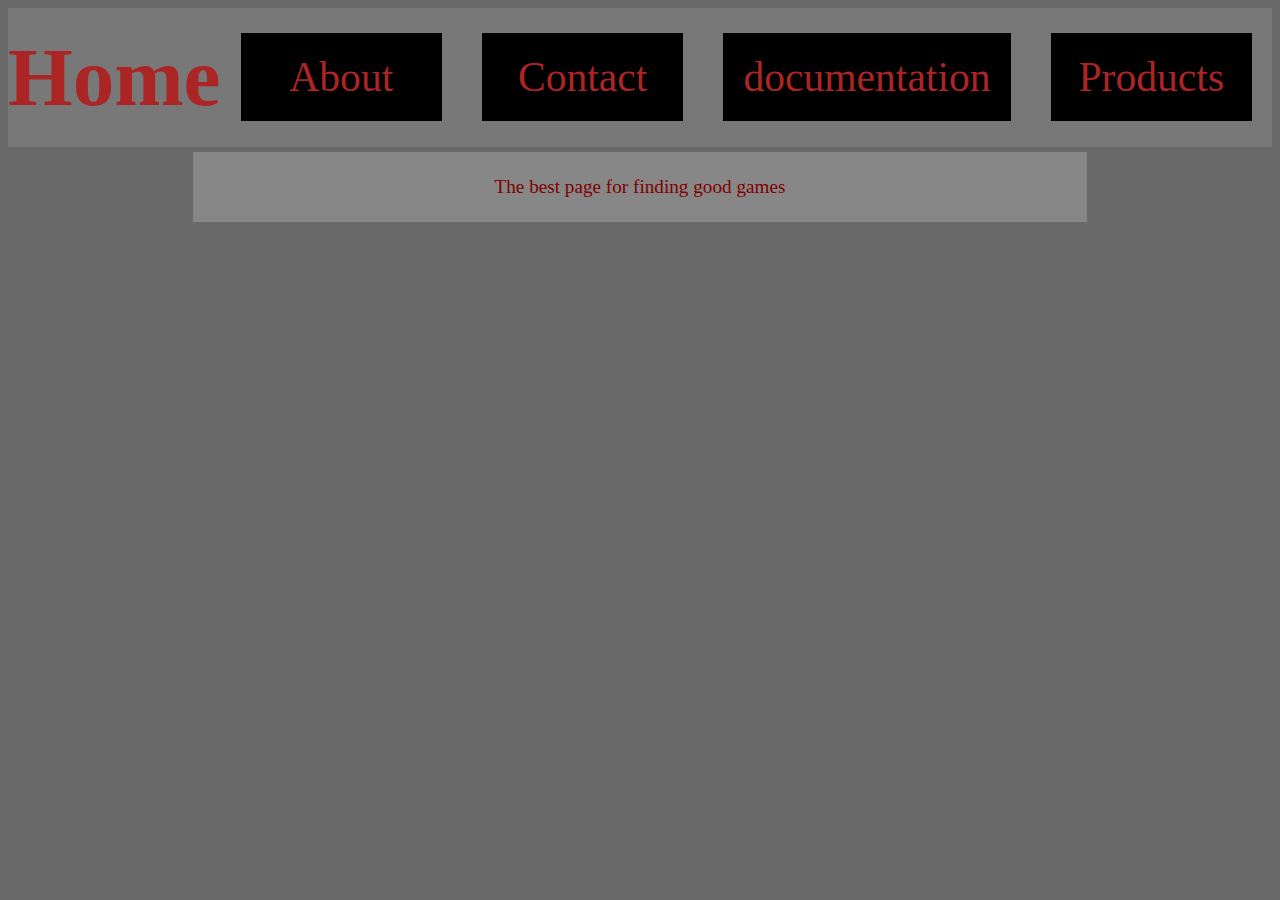
<file: Hemsida/index.html>
<!DOCTYPE html>
<html>

    <!--refererar bara till stylesheatet-->
    <head>
        <link rel="stylesheet" href="css\style.css">
    </head>

    <!--sätter en container på hela body så att jag kan årdna hela sidan-->
    <body class="flexbox-container-master">

        <!--här gör vi en nav bar så att man kan navigera runt på dem olika sidorna
        och så att man vet vilken sida man är på. Vi gör detta genom att göra alla länkarna
        till flexbox items förutom den man är på-->
        <div class="flexbox-container-nav">
            <h1>
                <a href="index.html">Home</a>
            </h1>
            <div class="flexbox-item">
                <a href="about.html">About</a>
            </div>
            <div class="flexbox-item">
                <a href="contact.html">Contact</a>
            </div>
            <div class="flexbox-item">
                <a href="documentation.html">documentation</a>
            </div>
            <div class="flexbox-item">
                <a href="products.html">Products</a>
            </div>
        </div>

        <!--Text som säger att detta är den bästa hemsidan-->
        <div class="flexbox-container-1">
            <div class="flexbox-item-1">
                <p class="p-big">
                  The best page for finding good games
                </p>
            </div>
        </div>

        <!--en animation av en låda som ändrar färj medans den åker i en fyrkanig fyrkant-->
        <div class="animation-box">
            <div class="slide">
                <p class="animation"></p>
            </div>
        </div>
    </body>
</html>
</file>
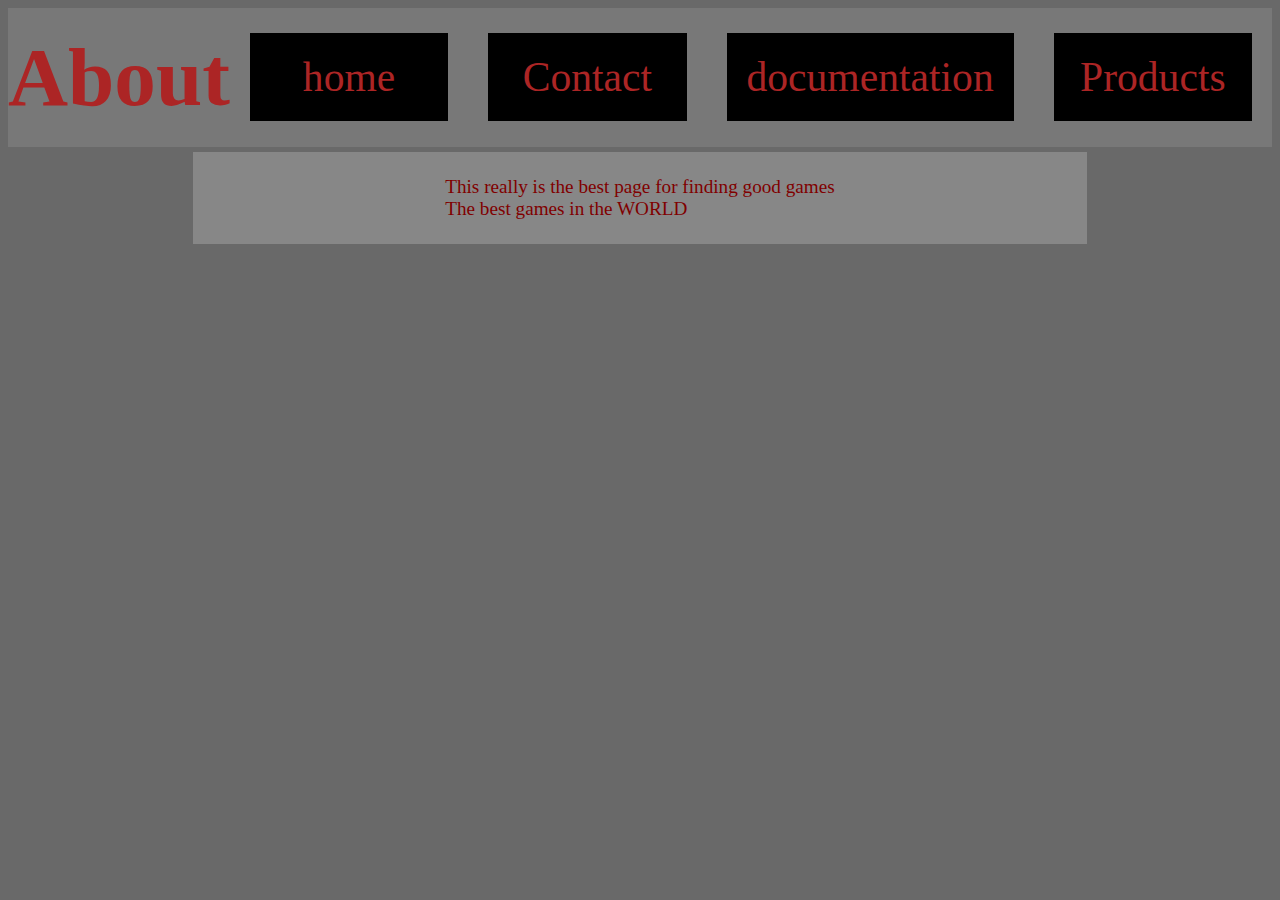
<file: Hemsida/about.html>
<!DOCTYPE html>
<html>

    <!--refererar bara till stylesheatet-->
    <head>
        <link rel="stylesheet" href="css\style.css">
    </head>

    <!--sätter en container på hela body så att jag kan årdna hela sidan-->
    <body class="flexbox-container-master">

        <!--här gör vi en nav bar så att man kan navigera runt på dem olika sidorna
        och så att man vet vilken sida man är på. Vi gör detta genom att göra alla länkarna
        till flexbox items förutom den man är på-->
        <div class="flexbox-container-nav">
            <h1>
                <a href="about.html">About</a>
            </h1>
            <div class="flexbox-item">
                <a href="index.html">home</a>
            </div>
            <div class="flexbox-item">
                <a href="contact.html">Contact</a>
            </div>
            <div class="flexbox-item">
                <a href="documentation.html">documentation</a>
            </div>
            <div class="flexbox-item">
                <a href="products.html">Products</a>
            </div>
        </div>

        <!--en bit text som säger att sidan har dem bästa spelen-->
        <div class="flexbox-container-1">
            <div class="flexbox-item-1">
                <p class="p-big">
                    This really is the best page for finding good games<br>
                    The best games in the WORLD
                </p>
            </div>
        </div>
    </body>
</html>
</file>
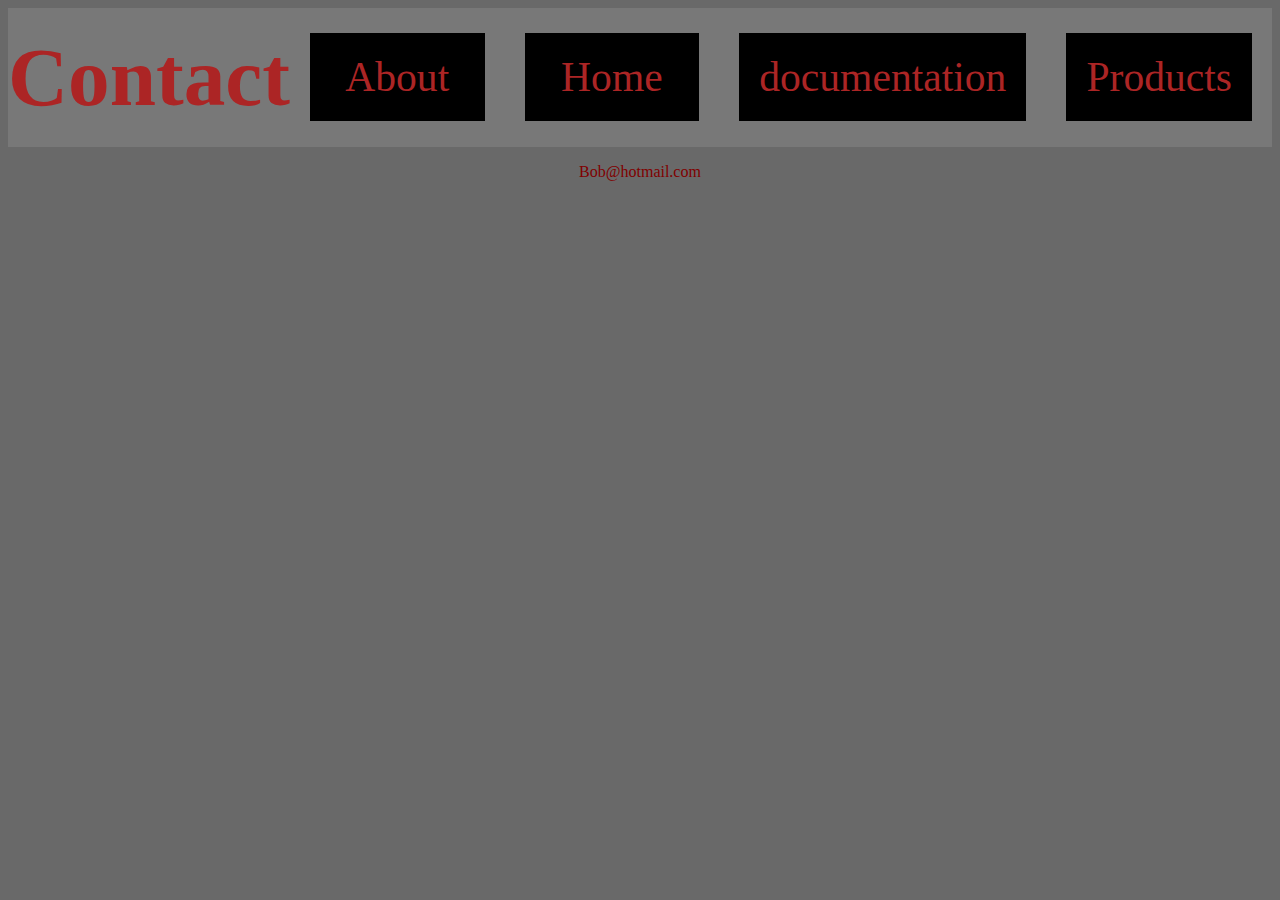
<file: Hemsida/contact.html>
<!DOCTYPE html>
<html>

    <!--refererar bara till stylesheatet-->
    <head>
        <link rel="stylesheet" href="css\style.css">
    </head>

    <!--sätter en container på hela body så att jag kan årdna hela sidan-->
    <body class="flexbox-container-master">

        <!--här gör vi en nav bar så att man kan navigera runt på dem olika sidorna
        och så att man vet vilken sida man är på. Vi gör detta genom att göra alla länkarna
        till flexbox items förutom den man är på-->
        <div class="flexbox-container-nav">
            <h1>
                <a href="contact.html">Contact</a>
            </h1>
            <div class="flexbox-item">
                <a href="about.html">About</a>
            </div>
            <div class="flexbox-item">
                <a href="index.html">Home</a>
            </div>
            <div class="flexbox-item">
                <a href="documentation.html">documentation</a>
            </div>
            <div class="flexbox-item">
                <a href="products.html">Products</a>
            </div>
        </div>

        <!--bobs hotmail adress-->
        <div class="flexbox-container">
            <p>
                Bob@hotmail.com
            </p>
        </div>
    </body>
</html>
</file>
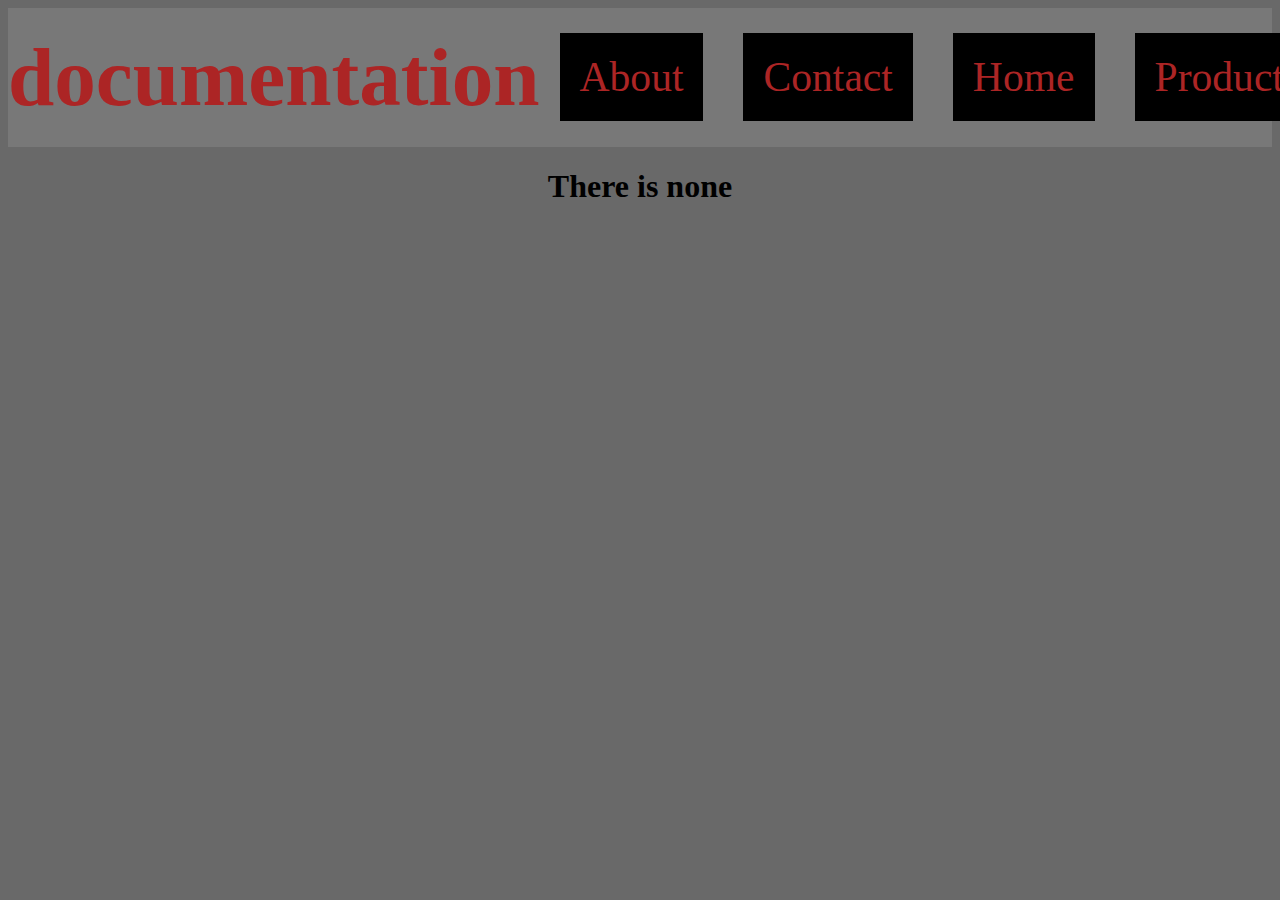
<file: Hemsida/documentation.html>
<!DOCTYPE html>
<html>

    <!--refererar bara till stylesheatet-->
    <head>
        <link rel="stylesheet" href="css\style.css">
    </head>

    <!--sätter en container på hela body så att jag kan årdna hela sidan-->
    <body class="flexbox-container-master">

        <!--här gör vi en nav bar så att man kan navigera runt på dem olika sidorna
        och så att man vet vilken sida man är på. Vi gör detta genom att göra alla länkarna
        till flexbox items förutom den man är på-->
        <div class="flexbox-container-nav">
            <h1>
                <a href="documentation.html">documentation</a>
            </h1>
            <div class="flexbox-item">
                <a href="about.html">About</a>
            </div>
            <div class="flexbox-item">
                <a href="contact.html">Contact</a>
            </div>
            <div class="flexbox-item">
                <a href="index.html">Home</a>
            </div>
            <div class="flexbox-item">
                <a href="products.html">Products</a>
            </div>
        </div>

        <!--saningen... och jag andvände h1 istället för p eftersomm att det
        blir större automatiskt så jag inte behöver göra fler klasser-->
        <div>
            <h1>
                There is none
            </h1>
        </div>
    </body>
</html>
</file>
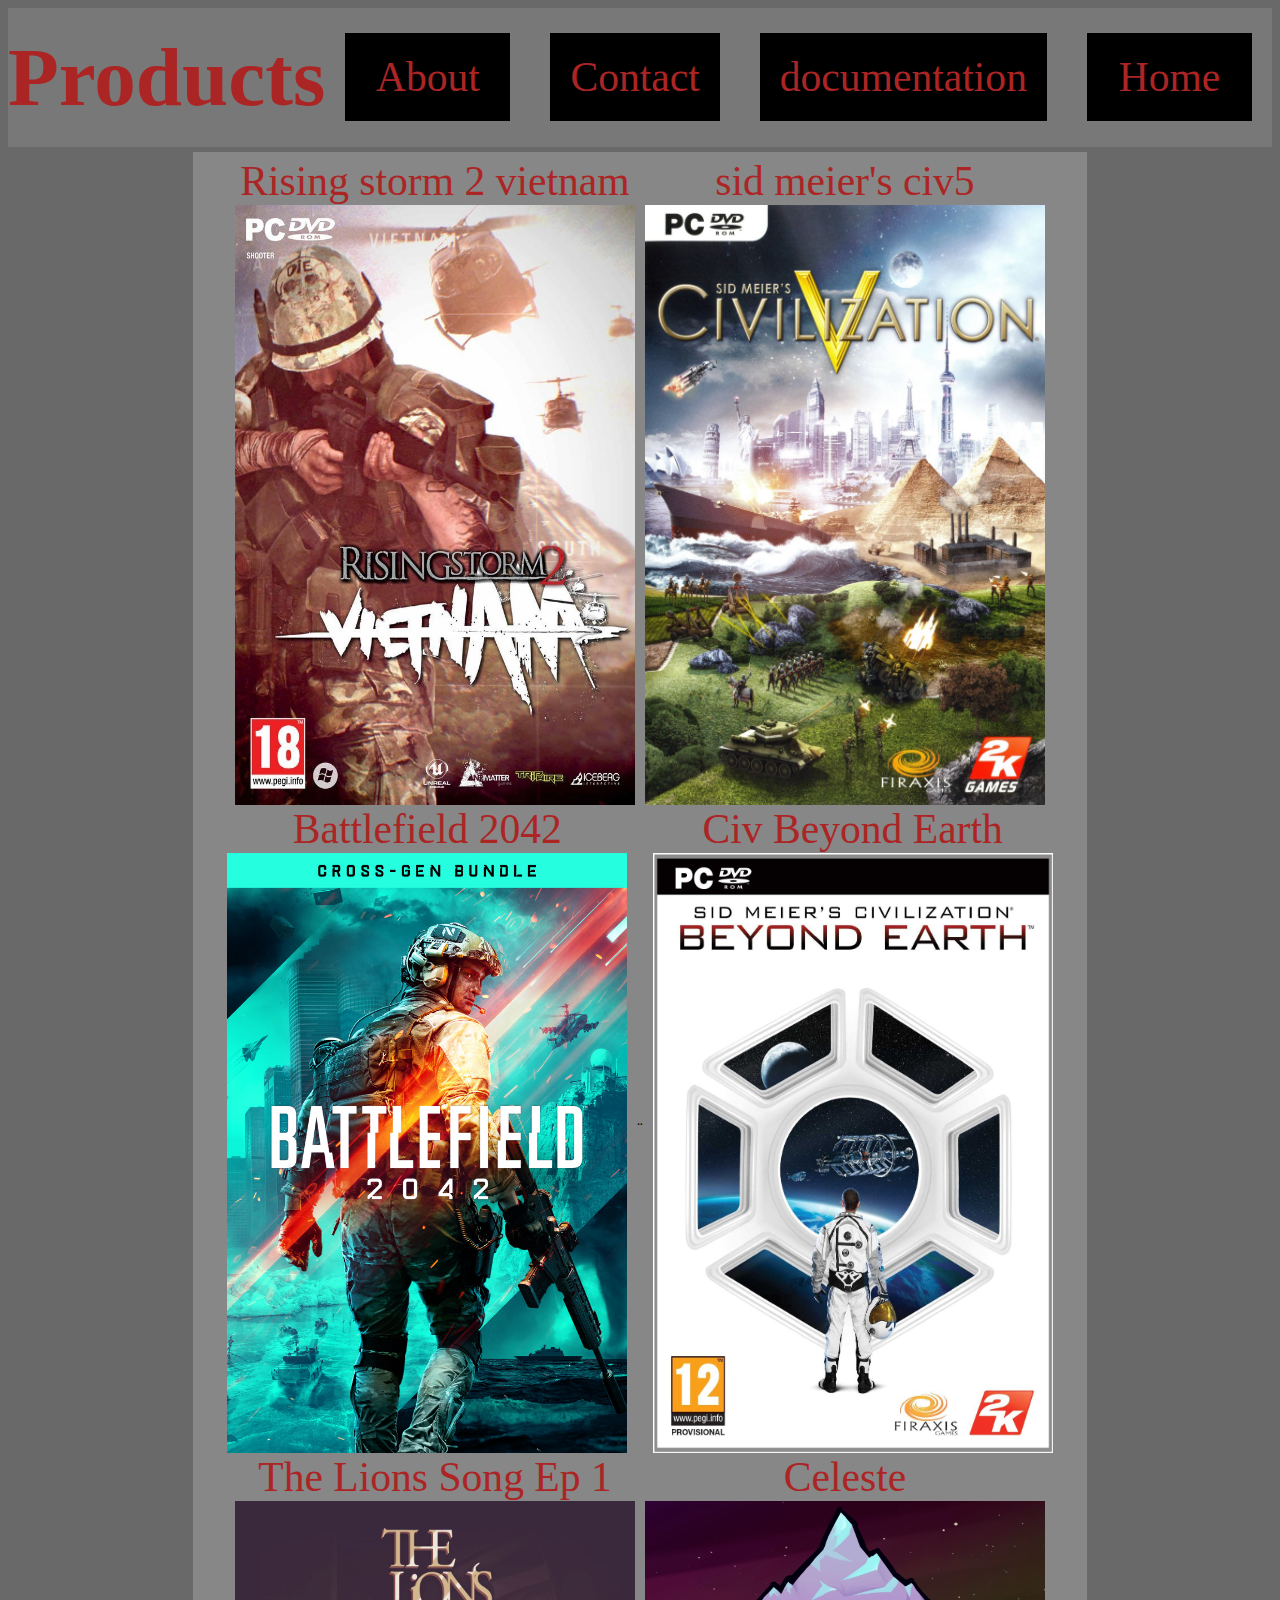
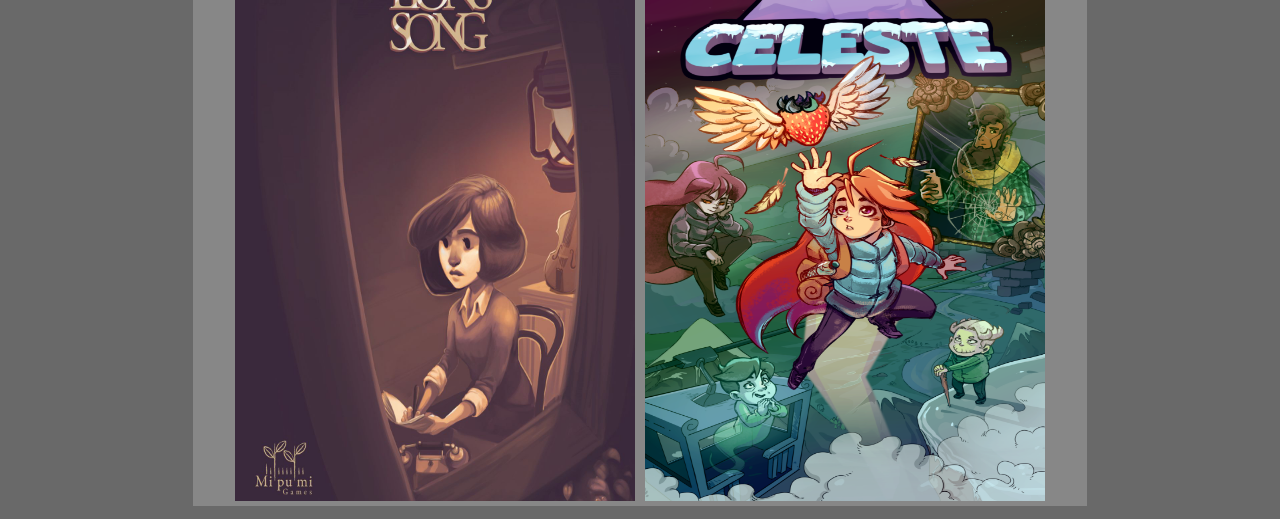
<file: Hemsida/products.html>
<!DOCTYPE html>
<html>

    <!--refererar bara till stylesheatet-->
    <head>
        <link rel="stylesheet" href="css\style.css">
    </head>

    <!--sätter en container på hela body så att jag kan årdna hela sidan-->
    <body class="flexbox-container-master">

        <!--här gör vi en nav bar så att man kan navigera runt på dem olika sidorna
        och så att man vet vilken sida man är på. Vi gör detta genom att göra alla länkarna
        till flexbox items förutom den man är på-->
        <div class="flexbox-container-nav">
            <h1>
                <a href="products.html">Products</a>
            </h1>
            <div class="flexbox-item">
                <a href="about.html">About</a>
            </div>
            <div class="flexbox-item">
                <a href="contact.html">Contact</a>
            </div>
            <div class="flexbox-item">
                <a href="documentation.html">documentation</a>
            </div>
            <div class="flexbox-item">
                <a href="index.html">Home</a>
            </div>
        </div>

        <!--Spelen visas här med bild och text. Texten är en hyperlink som tar dig till Steam sidan för det spelet
        Bildstorleken är definerad och allting är ordnat med divs så att flexboxen gör sin grej.
        jag centrerar både bilderna och texten så det ser finare ut-->
        <div class="flexbox-container-game">
            <div class="flexbox-item-game">
                <a href="https://store.steampowered.com/app/418460/Rising_Storm_2_Vietnam/">Rising storm 2 vietnam</a>
                <img src="img/rising storm 2 vietnam.jpg" class="image-medium">
            </div>
            <div class="flexbox-item-game">
                <a href="https://store.steampowered.com/app/8930/Sid_Meiers_Civilization_V/">sid meier's civ5</a>
                <img src="img/civ 5.jpg" class="image-medium">
            </div>
            <div class="flexbox-item-game">
                <a href="https://store.steampowered.com/app/1517290/Battlefield_2042/">Battlefield 2042</a>
                <img src="img/battlefield 2042.jpg" class="image-medium">
            </div>¨
            <div class="flexbox-item-game">
                <a href="https://store.steampowered.com/app/65980/Sid_Meiers_Civilization_Beyond_Earth/"> Civ Beyond Earth</a>
                <img src="img/Civilization_Beyond_Earth_Cover.jpg" class="image-medium">
            </div>
            <div class="flexbox-item-game">
                <a href="https://store.steampowered.com/app/437160/The_Lions_Song_Episode_1__Silence/">The Lions Song Ep 1</a>
                <img src="img/lionssong.jpg" class="image-medium">
            </div>
            <div class="flexbox-item-game">
                <a href="https://store.steampowered.com/app/504230/Celeste/">Celeste</a>
                <img src="img/celeste.jpg" class="image-medium">
            </div>
        </div>
    </body>
</html>
</file>
